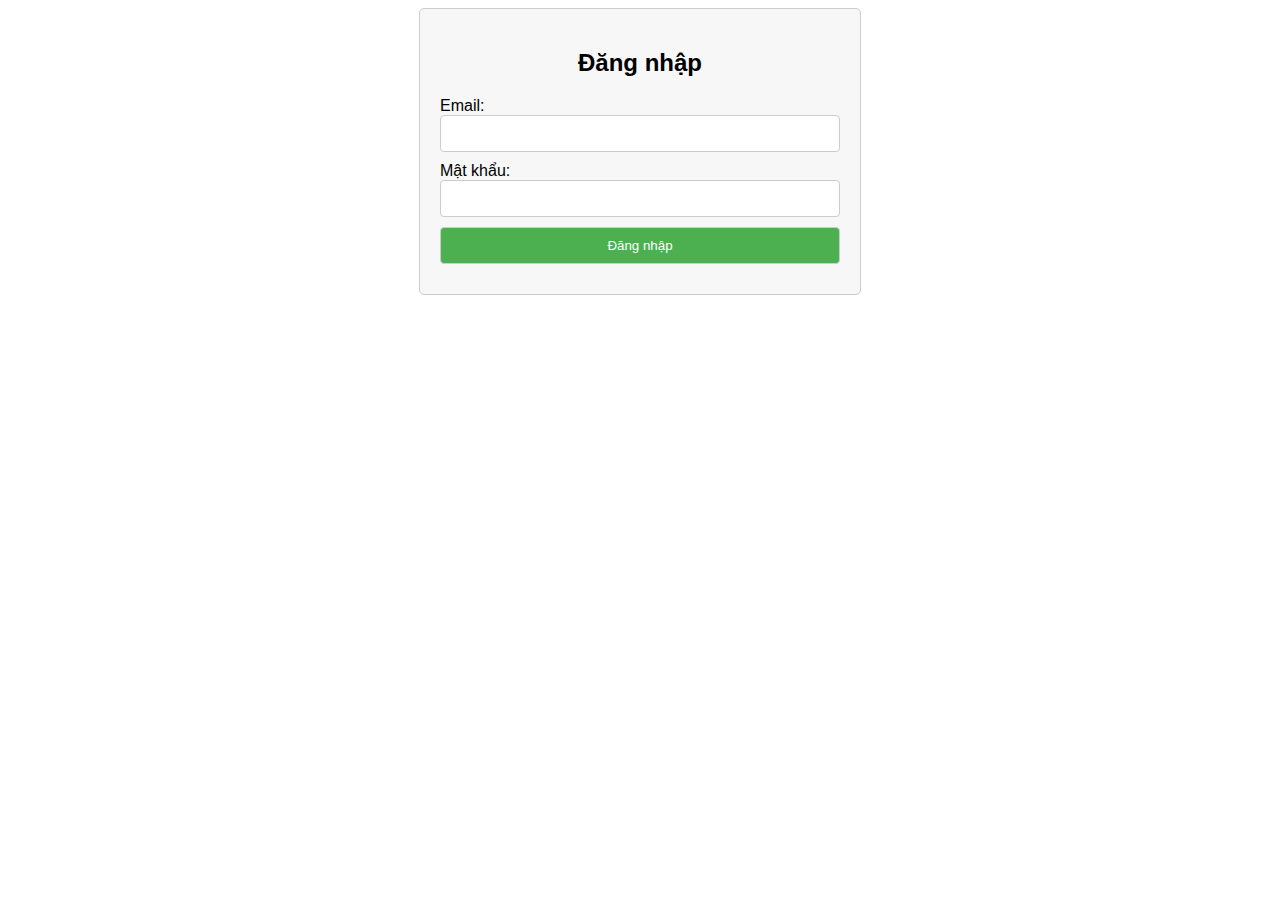
<file: src/main/resources/templates/Login/index.html>
<!DOCTYPE html>
<html lang="en">
<head>
  <meta charset="UTF-8">
  <meta name="viewport" content="width=device-width, initial-scale=1.0">
  <title>Đăng nhập</title>
  <style>
    body {
      font-family: Arial, sans-serif;
    }

    .container {
      max-width: 400px;
      margin: 0 auto;
      padding: 20px;
      border: 1px solid #ccc;
      border-radius: 5px;
      background-color: #f7f7f7;
    }

    .container h2 {
      text-align: center;
    }

    .container input[type="text"],
    .container input[type="password"],
    .container input[type="submit"] {
      width: 100%;
      padding: 10px;
      margin-bottom: 10px;
      border: 1px solid #ccc;
      border-radius: 4px;
      box-sizing: border-box;
    }

    .container input[type="submit"] {
      background-color: #4CAF50;
      color: white;
      cursor: pointer;
    }

    .container input[type="submit"]:hover {
      background-color: #45a049;
    }
  </style>
</head>
<body>
<div class="container">
  <h2>Đăng nhập</h2>
  <form action="/login" method="post">
    <label for="username">Email:</label>
    <input type="text" id="username" name="email" required>
    <label for="password">Mật khẩu:</label>
    <input type="password" id="password" name="password" required>
    <input type="submit" value="Đăng nhập">
  </form>
</div>
</body>
</html>
</file>
